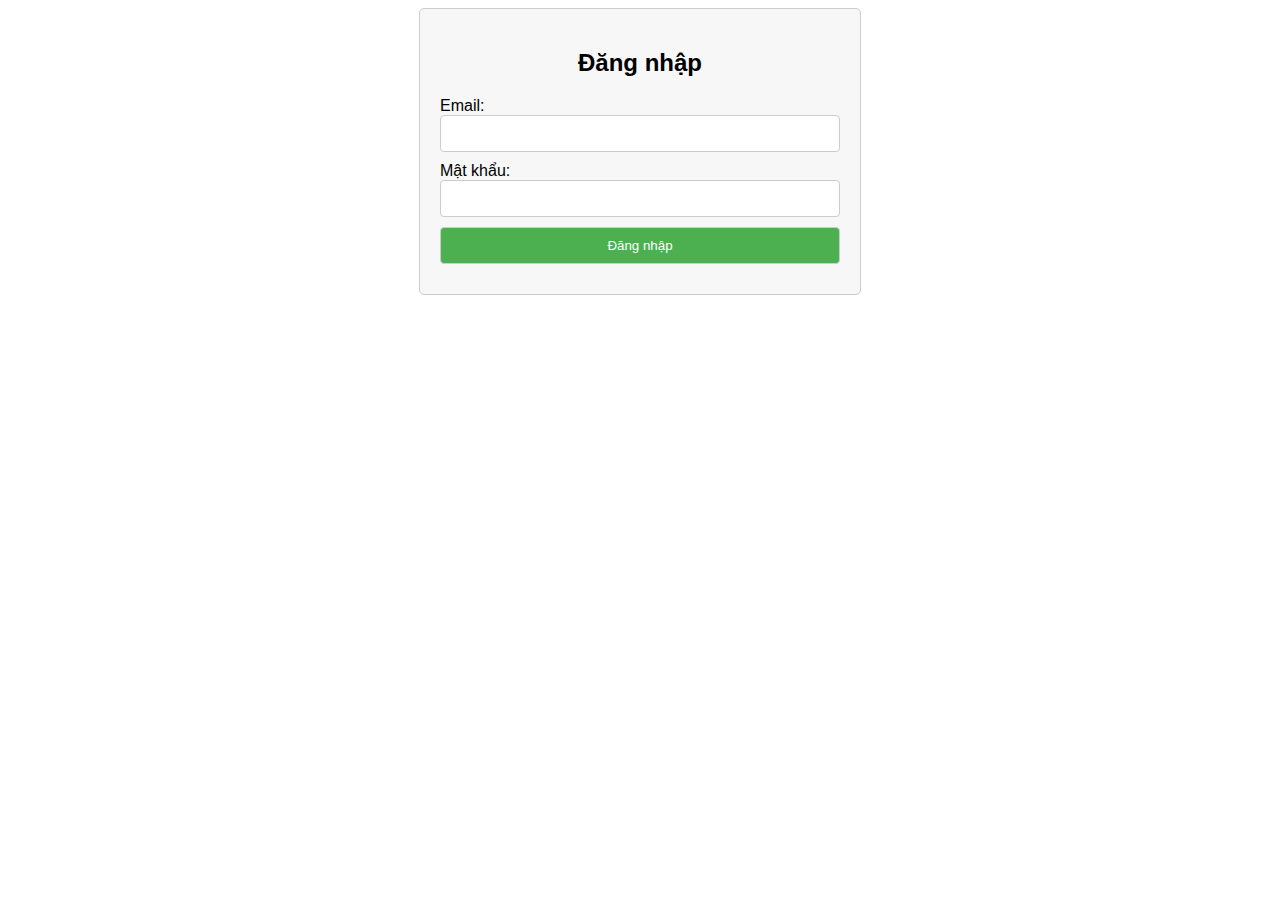
<file: src/main/resources/templates/Login/index.html>
<!DOCTYPE html>
<html lang="en">
<head>
  <meta charset="UTF-8">
  <meta name="viewport" content="width=device-width, initial-scale=1.0">
  <title>Đăng nhập</title>
  <style>
    body {
      font-family: Arial, sans-serif;
    }

    .container {
      max-width: 400px;
      margin: 0 auto;
      padding: 20px;
      border: 1px solid #ccc;
      border-radius: 5px;
      background-color: #f7f7f7;
    }

    .container h2 {
      text-align: center;
    }

    .container input[type="text"],
    .container input[type="password"],
    .container input[type="submit"] {
      width: 100%;
      padding: 10px;
      margin-bottom: 10px;
      border: 1px solid #ccc;
      border-radius: 4px;
      box-sizing: border-box;
    }

    .container input[type="submit"] {
      background-color: #4CAF50;
      color: white;
      cursor: pointer;
    }

    .container input[type="submit"]:hover {
      background-color: #45a049;
    }
  </style>
</head>
<body>
<div class="container">
  <h2>Đăng nhập</h2>
  <form action="/login" method="post">
    <label for="username">Email:</label>
    <input type="text" id="username" name="email" required>
    <label for="password">Mật khẩu:</label>
    <input type="password" id="password" name="password" required>
    <input type="submit" value="Đăng nhập">
  </form>
</div>
</body>
</html>
</file>
